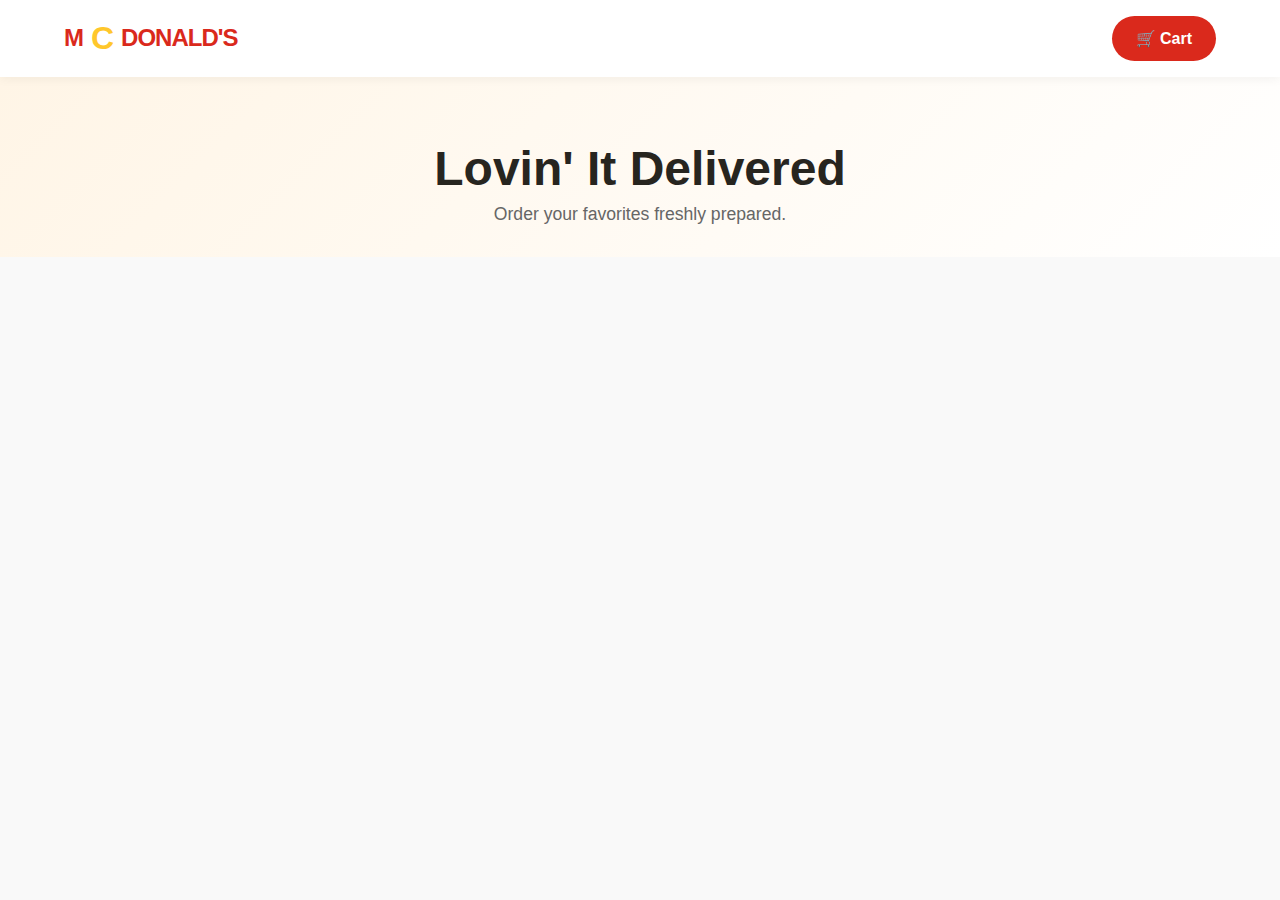
<file: index.html>
<!DOCTYPE html>
<html lang="en">
<head>
    <meta charset="UTF-8">
    <meta name="viewport" content="width=device-width, initial-scale=1.0">
    <title>Document</title>
    <link rel="stylesheet" href="styles.css">
</head>
<body>
    <!-- Navigation -->
    <nav>
        <div class="logo">
            M<span>c</span>Donald's
        </div>
        <div class="cart-btn-wrapper" onclick="toggleCart()">
            <div class="cart-btn">
                🛒 Cart
            </div>
            <div class="cart-count" id="cart-count">0</div>
        </div>
    </nav>

    <!-- Hero Section -->
    <section class="hero">
        <h1>Lovin' It Delivered</h1>
        <p>Order your favorites freshly prepared.</p>
    </section>

    <!-- Menu Area -->
    <main class="menu-container" id="menu-area">
        <!-- JS will inject loader or items here -->
    </main>

    <!-- Cart Sidebar -->
    <div class="cart-overlay" id="cart-overlay">
        <div class="cart-modal">
            <div class="cart-header">
                <h2>Your Order</h2>
                <button class="close-cart" onclick="toggleCart()">✕</button>
            </div>

            <div class="cart-items" id="cart-items-container">
                <div class="cart-empty-state">
                    <p>Your cart is empty 🍔</p>
                </div>
            </div>

            <div class="cart-footer">
                <div class="total-row">
                    <span>Total</span>
                    <span id="cart-total">$0.00</span>
                </div>
                <!-- Wrapper for visual feedback relative to this area -->
                <div style="position: relative; overflow: hidden; border-radius: 12px;">
                    <button class="checkout-btn" id="checkout-btn" onclick="initiateCheckout()" disabled>
                        Proceed to Pay
                    </button>
                    <!-- Processing Overlay inside the button/footer area for effect -->
                    <div class="processing-overlay" id="processing-view">
                        <div class="spinner" style="width: 30px; height: 30px; border-width: 3px;"></div>
                        <span class="payment-status" id="payment-text">Processing...</span>
                    </div>
                </div>
            </div>
        </div>
    </div>

    <!-- Toast Notification -->
    <div class="toast" id="toast">
        <span class="checkmark">✓</span>
        <span id="toast-message">Added to cart!</span>
    </div>

<script src="script.js"></script>
</div>
</body>
</html>
</file>
<file: styles.css>
:root {
    --mc-red: #da291c;
    --mc-yellow: #ffc72c;
    --mc-dark: #27251f;
    --bg-light: #f9f9f9;
    --white: #ffffff;
    --shadow: 0 4px 20px rgba(0, 0, 0, 0.08);
    --transition: all 0.3s ease;
}

* {
    margin: 0;
    padding: 0;
    box-sizing: border-box;
}

body {
    font-family: 'Outfit', sans-serif;
    background-color: var(--bg-light);
    color: var(--mc-dark);
    overflow-x: hidden;
}

/* --- Navbar --- */
nav {
    background: var(--white);
    padding: 1rem 5%;
    display: flex;
    justify-content: space-between;
    align-items: center;
    box-shadow: 0 2px 10px rgba(0, 0, 0, 0.05);
    position: sticky;
    top: 0;
    z-index: 100;
}

.logo {
    font-size: 1.5rem;
    font-weight: 800;
    color: var(--mc-red);
    display: flex;
    align-items: center;
    gap: 0.5rem;
    text-transform: uppercase;
    letter-spacing: -1px;
}

.logo span {
    color: var(--mc-yellow);
    font-size: 2rem;
}

.cart-btn-wrapper {
    position: relative;
    cursor: pointer;
}

.cart-btn {
    background-color: var(--mc-red);
    color: var(--white);
    padding: 0.8rem 1.5rem;
    border-radius: 50px;
    font-weight: 600;
    transition: var(--transition);
    display: flex;
    align-items: center;
    gap: 0.5rem;
}

.cart-btn:hover {
    transform: translateY(-2px);
    box-shadow: 0 5px 15px rgba(218, 41, 28, 0.4);
}

.cart-count {
    position: absolute;
    top: -5px;
    right: -5px;
    background: var(--mc-yellow);
    color: var(--mc-dark);
    font-size: 0.75rem;
    font-weight: 800;
    width: 22px;
    height: 22px;
    border-radius: 50%;
    display: flex;
    justify-content: center;
    align-items: center;
    border: 2px solid var(--white);
    opacity: 0;
    transform: scale(0);
    transition: var(--transition);
}

.cart-count.active {
    opacity: 1;
    transform: scale(1);
}

/* --- Hero --- */
.hero {
    text-align: center;
    padding: 4rem 1rem 2rem;
    background: linear-gradient(135deg, #fff5e6 0%, #fff 100%);
}

.hero h1 {
    font-size: 3rem;
    margin-bottom: 0.5rem;
    color: var(--mc-dark);
}

.hero p {
    color: #666;
    font-size: 1.1rem;
}

/* --- Menu Grid --- */
.menu-container {
    max-width: 1200px;
    margin: 0 auto;
    padding: 2rem 5%;
    min-height: 60vh;
}

.category-title {
    margin-bottom: 2rem;
    font-size: 1.5rem;
    border-left: 5px solid var(--mc-yellow);
    padding-left: 1rem;
}

.food-grid {
    display: grid;
    grid-template-columns: repeat(auto-fill, minmax(280px, 1fr));
    gap: 2rem;
}

/* --- Loading State --- */
.loader {
    display: flex;
    flex-direction: column;
    align-items: center;
    justify-content: center;
    height: 300px;
    width: 100%;
    grid-column: 1 / -1;
}

.spinner {
    width: 50px;
    height: 50px;
    border: 5px solid rgba(0, 0, 0, 0.1);
    border-top-color: var(--mc-red);
    border-radius: 50%;
    animation: spin 1s linear infinite;
    margin-bottom: 1rem;
}

@keyframes spin {
    to {
        transform: rotate(360deg);
    }
}

/* --- Food Card --- */
.food-card {
    background: var(--white);
    border-radius: 20px;
    overflow: hidden;
    box-shadow: var(--shadow);
    transition: var(--transition);
    position: relative;
    display: flex;
    flex-direction: column;
    opacity: 0;
    animation: fadeIn 0.5s forwards;
}

@keyframes fadeIn {
    to {
        opacity: 1;
    }
}

.food-card:hover {
    transform: translateY(-10px);
    box-shadow: 0 15px 30px rgba(0, 0, 0, 0.1);
}

.food-img-container {
    height: 200px;
    background: #f4f4f4;
    display: flex;
    align-items: center;
    justify-content: center;
    overflow: hidden;
}

.food-img {
    width: 80%;
    height: auto;
    object-fit: contain;
    transition: transform 0.5s ease;
}

.food-card:hover .food-img {
    transform: scale(1.1) rotate(5deg);
}

.food-info {
    padding: 1.5rem;
    flex-grow: 1;
    display: flex;
    flex-direction: column;
}

.food-name {
    font-size: 1.25rem;
    font-weight: 700;
    margin-bottom: 0.5rem;
}

.food-desc {
    font-size: 0.9rem;
    color: #888;
    margin-bottom: 1rem;
    flex-grow: 1;
    line-height: 1.4;
}

.food-footer {
    display: flex;
    justify-content: space-between;
    align-items: center;
    margin-top: auto;
}

.food-price {
    font-size: 1.2rem;
    font-weight: 700;
    color: var(--mc-dark);
}

.add-btn {
    background: var(--mc-dark);
    color: var(--white);
    border: none;
    padding: 0.8rem 1.2rem;
    border-radius: 12px;
    cursor: pointer;
    font-weight: 600;
    transition: var(--transition);
}

.add-btn:hover {
    background: var(--mc-red);
    transform: scale(1.05);
}

/* --- Cart Modal --- */
.cart-overlay {
    position: fixed;
    top: 0;
    right: 0;
    bottom: 0;
    left: 0;
    background: rgba(0, 0, 0, 0.5);
    backdrop-filter: blur(5px);
    z-index: 999;
    opacity: 0;
    visibility: hidden;
    transition: var(--transition);
}

.cart-overlay.open {
    opacity: 1;
    visibility: visible;
}

.cart-modal {
    position: absolute;
    top: 0;
    right: 0;
    width: 100%;
    max-width: 450px;
    height: 100%;
    background: var(--white);
    box-shadow: -5px 0 30px rgba(0, 0, 0, 0.2);
    transform: translateX(100%);
    transition: transform 0.4s cubic-bezier(0.16, 1, 0.3, 1);
    display: flex;
    flex-direction: column;
}

.cart-overlay.open .cart-modal {
    transform: translateX(0);
}

.cart-header {
    padding: 2rem;
    border-bottom: 1px solid #eee;
    display: flex;
    justify-content: space-between;
    align-items: center;
}

.cart-header h2 {
    font-size: 1.8rem;
}

.close-cart {
    background: none;
    border: none;
    font-size: 1.5rem;
    cursor: pointer;
    color: #888;
    transition: var(--transition);
}

.close-cart:hover {
    color: var(--mc-red);
    transform: rotate(90deg);
}

.cart-items {
    flex-grow: 1;
    padding: 2rem;
    overflow-y: auto;
}

.cart-item {
    display: flex;
    align-items: center;
    gap: 1rem;
    margin-bottom: 1.5rem;
    animation: slideIn 0.3s ease;
}

@keyframes slideIn {
    from {
        transform: translateX(20px);
        opacity: 0;
    }

    to {
        transform: translateX(0);
        opacity: 1;
    }
}

.cart-item-img {
    width: 60px;
    height: 60px;
    background: #f8f8f8;
    border-radius: 10px;
    object-fit: contain;
    padding: 5px;
}

.cart-item-details {
    flex-grow: 1;
}

.cart-item-title {
    font-weight: 600;
    margin-bottom: 0.2rem;
}

.cart-item-price {
    color: #888;
    font-size: 0.9rem;
}

.cart-empty-state {
    text-align: center;
    margin-top: 3rem;
    color: #888;
}

.cart-footer {
    padding: 2rem;
    background: #fcfcfc;
    border-top: 1px solid #eee;
}

.total-row {
    display: flex;
    justify-content: space-between;
    font-size: 1.3rem;
    font-weight: 700;
    margin-bottom: 1.5rem;
}

.checkout-btn {
    width: 100%;
    padding: 1rem;
    background: var(--mc-yellow);
    color: var(--mc-dark);
    border: none;
    border-radius: 12px;
    font-size: 1rem;
    font-weight: 700;
    cursor: pointer;
    transition: var(--transition);
}

.checkout-btn:disabled {
    background: #eee;
    color: #aaa;
    cursor: not-allowed;
    transform: none !important;
}

.checkout-btn:hover:not(:disabled) {
    background: #ffdb75;
    transform: translateY(-2px);
}

/* --- Toast Notification --- */
.toast {
    position: fixed;
    bottom: 30px;
    left: 50%;
    transform: translateX(-50%) translateY(100px);
    background: var(--mc-dark);
    color: var(--white);
    padding: 1rem 2rem;
    border-radius: 50px;
    box-shadow: 0 10px 30px rgba(0, 0, 0, 0.2);
    z-index: 2000;
    opacity: 0;
    transition: all 0.5s cubic-bezier(0.68, -0.55, 0.27, 1.55);
    display: flex;
    align-items: center;
    gap: 0.8rem;
}

.toast.show {
    transform: translateX(-50%) translateY(0);
    opacity: 1;
}

.checkmark {
    color: var(--mc-yellow);
    font-size: 1.2rem;
}

/* --- Payment Processing --- */
.processing-overlay {
    position: absolute;
    top: 0;
    left: 0;
    width: 100%;
    height: 100%;
    background: rgba(255, 255, 255, 0.9);
    display: flex;
    flex-direction: column;
    align-items: center;
    justify-content: center;
    z-index: 10;
    opacity: 0;
    pointer-events: none;
    transition: opacity 0.3s;
}

.processing-overlay.active {
    opacity: 1;
    pointer-events: all;
}

.payment-status {
    font-size: 1.2rem;
    margin-top: 1rem;
    font-weight: 600;
}

/* --- Quantity Controls --- */
.quantity-control {
    display: flex;
    align-items: center;
    gap: 0.5rem;
}

.qty-btn {
    width: 28px;
    height: 28px;
    border-radius: 50%;
    border: 1px solid #ddd;
    background: white;
    cursor: pointer;
    font-size: 1rem;
    display: flex;
    align-items: center;
    justify-content: center;
    transition: var(--transition);
}

.qty-btn:hover {
    background: var(--mc-red);
    color: white;
    border-color: var(--mc-red);
}

.qty-value {
    font-weight: 600;
    min-width: 20px;
    text-align: center;
}

/* --- Responsive Design --- */
@media (max-width: 768px) {
    .hero h1 {
        font-size: 2rem;
    }
    
    .food-grid {
        grid-template-columns: repeat(auto-fill, minmax(250px, 1fr));
        gap: 1.5rem;
    }
    
    .cart-modal {
        max-width: 100%;
    }
}

@media (max-width: 480px) {
    nav {
        padding: 1rem;
    }
    
    .logo {
        font-size: 1.2rem;
    }
    
    .cart-btn {
        padding: 0.6rem 1rem;
        font-size: 0.9rem;
    }
    
    .hero {
        padding: 2rem 1rem;
    }
    
    .hero h1 {
        font-size: 1.5rem;
    }
    
    .menu-container {
        padding: 1rem;
    }
    
    .food-card {
        border-radius: 15px;
    }
    
    .food-img-container {
        height: 150px;
    }
}
</file>
